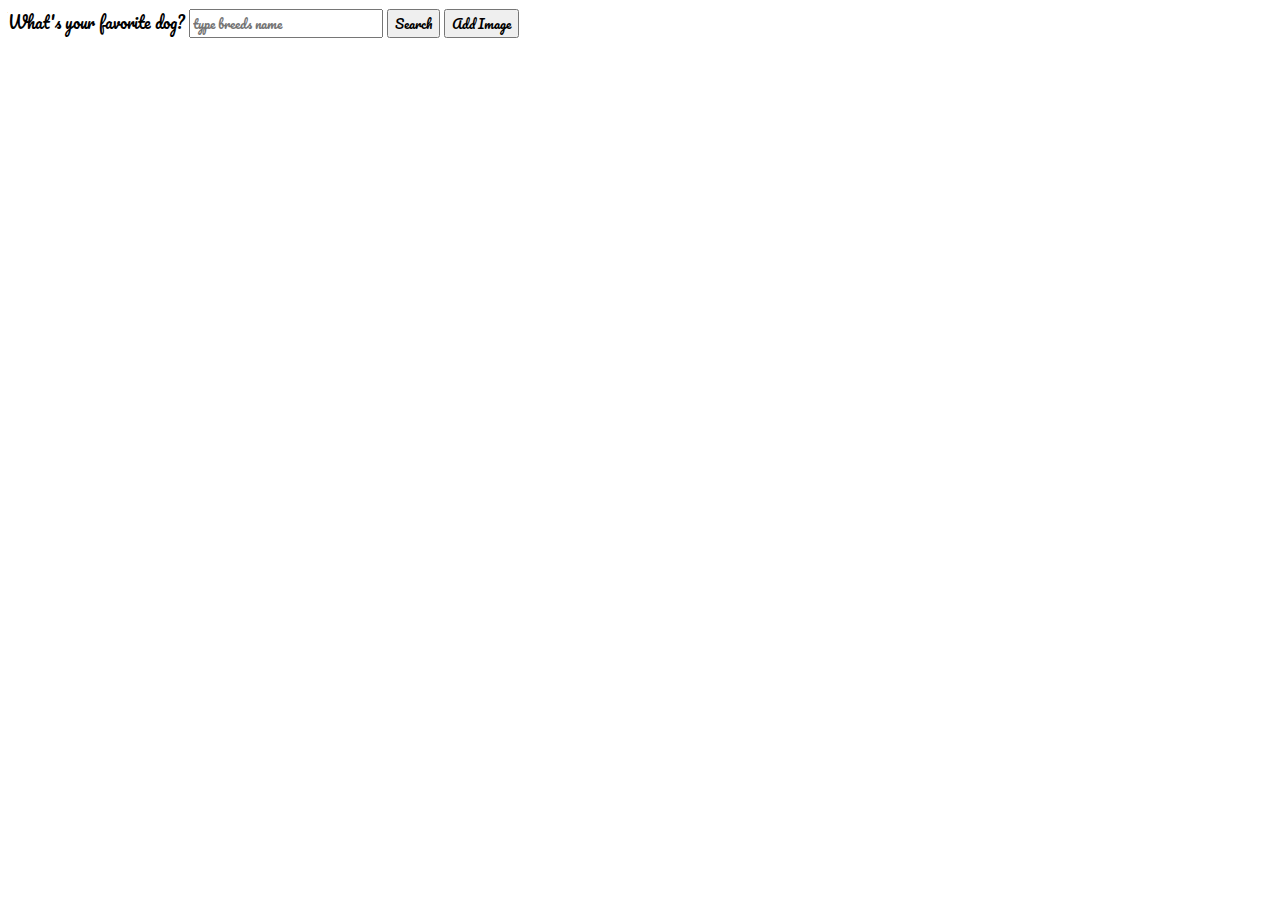
<file: Homework/API Homework/index.html>
<!DOCTYPE html>

<html>

<head>
    <meta charset="UTF-8">
    <title>What's your Favorite Dog?</title>
</head>

<body>
    <div class="DogContainer">
        <div id="search">
                <labe for ="dogname">What's your favorite dog?</labe>
                <input id="dogname" type ="text" name = "dogname" placeholder="type breeds name" />
                <button id="search-button">Search</button>
                <button type="button" class="addimg">Add Image</button>
        </div>

        <div id="view">

            <img class="dogimg0"/>
            
        </div>

    </div>




</body>

<script src="https://ajax.googleapis.com/ajax/libs/jquery/3.4.1/jquery.min.js"></script>
<script src="https://d3js.org/d3.v5.min.js"></script>
<script type="text/javascript" src="assets/js/main.js"></script>
<link rel="stylesheet" type="text/css" href="assets/css/style.css">
<link href="https://fonts.googleapis.com/css?family=Pacifico|Spartan&display=swap" rel="stylesheet">

</html>
</file>
<file: Homework/API Homework/assets/css/style.css>
* {
    font-family: 'Pacifico';
}
</file>
